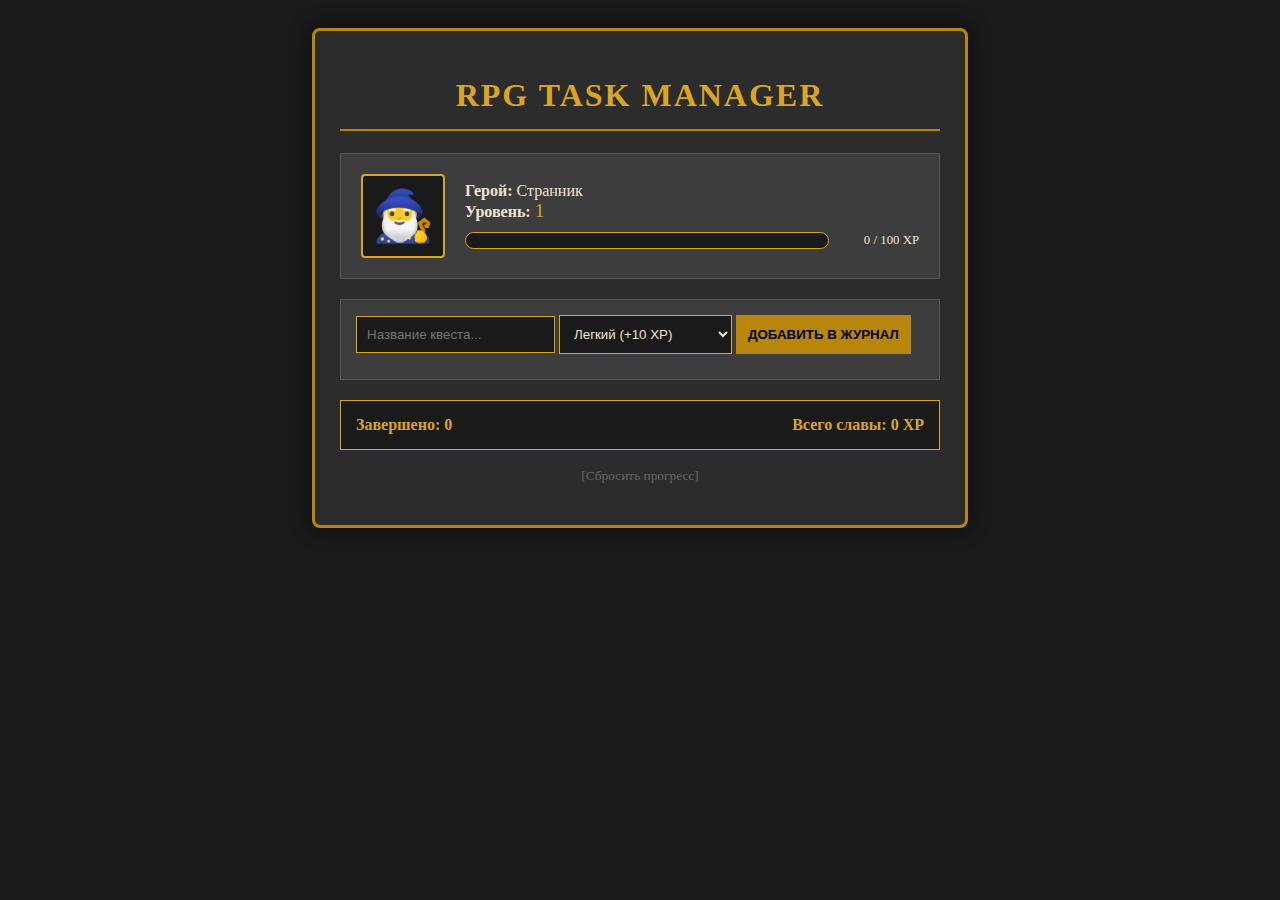
<file: index.html>
<!DOCTYPE html>
<html lang="ru">
<head>
    <meta charset="UTF-8">
    <title>RPG Task Manager</title>
    <link rel="stylesheet" href="css/style.css">
</head>
<body>

    <div class="app-card">
        <h1>RPG Task Manager</h1>
    
        <div class="char-section">
            <div class="avatar-container" id="avatar-display" onclick="changeAvatar()">🧙‍♂️</div>
            
            <div class="char-info">
                <div><strong>Герой:</strong> <span id="char-name">Странник</span></div>
                <div><strong>Уровень:</strong> <span id="level" style="color: #daa520; font-size: 1.2em;">1</span></div>
                <div class="exp-row">
                    <div class="progress-container"><div id="exp-fill"></div></div>
                    <div style="font-size: 0.8em; min-width: 80px; text-align: right;">
                        <span id="current-xp">0</span> / <span id="next-lvl-xp">100</span> XP
                    </div>
                </div>
            </div>
        </div>
    
        <div class="new-task-section">
            <div class="input-row">
                <input type="text" id="task-name" placeholder="Название квеста...">
                <select id="task-diff">
                    <option value="10">Легкий (+10 XP)</option>
                    <option value="25">Средний (+25 XP)</option>
                    <option value="50">Сложный (+50 XP)</option>
                    <option value="100">Эпический (+100 XP)</option>
                </select>
                <button class="btn-add" onclick="addTask()">Добавить в журнал</button>
            </div>
        </div>
    
        <div id="task-list"></div>
    
        <div class="stats-section">
            <div>Завершено: <span id="total-done">0</span></div>
            <div>Всего славы: <span id="total-xp">0</span> XP</div>
        </div>
        
        <p style="text-align: center;"><small onclick="resetGame()" style="cursor:pointer; color: #666;">[Сбросить прогресс]</small></p>
    </div>
<script src="js/storage.js"></script>
<script src="js/character.js"></script>
<script src="js/tasks.js"></script>
<script src="js/app.js"></script>
</body>
</html>
</file>
<file: css/style.css>
/* Общие стили в стиле RPG (золотые, коричневые, темные тона)  */
body {
    font-family: 'Segoe UI', serif;
    background: #1a1a1a; /* Темный фон  */
    display: flex;
    justify-content: center;
    padding: 20px;
    color: #f1e5d1;
}

.app-card {
    width: 600px;
    background: #2c2c2c;
    border: 3px solid #b8860b; /* Золотая рамка  */
    padding: 25px;
    box-shadow: 0 0 20px rgba(0, 0, 0, 0.7);
    border-radius: 8px;
}

h1 {
    text-align: center;
    color: #daa520; /* Золотой цвет  */
    text-transform: uppercase;
    letter-spacing: 2px;
    border-bottom: 2px solid #b8860b;
    padding-bottom: 15px;
}

/* Секция персонажа с аватаром [cite: 354] */
.char-section {
    background: #3d3d3d;
    padding: 20px;
    border: 1px solid #555;
    margin-bottom: 20px;
    display: flex;
    gap: 20px;
    align-items: center;
}

.avatar-container {
    width: 80px;
    height: 80px;
    background: #1a1a1a;
    border: 2px solid #daa520;
    display: flex;
    align-items: center;
    justify-content: center;
    font-size: 50px;
    cursor: pointer;
    border-radius: 4px;
}

.char-info { flex-grow: 1; }

.exp-row {
    display: flex;
    align-items: center;
    gap: 10px;
    margin-top: 10px;
}

.progress-container {
    flex-grow: 1;
    background: #1a1a1a;
    height: 15px;
    border: 1px solid #daa520;
    border-radius: 10px;
    overflow: hidden;
}

#exp-fill {
    background: linear-gradient(90deg, #b8860b, #daa520); /* Анимация полосы опыта [cite: 413] */
    height: 100%;
    width: 0%;
    transition: width 0.5s cubic-bezier(0.175, 0.885, 0.32, 1.275);
}

/* Формы ввода */
.new-task-section {
    background: #3d3d3d;
    border: 1px solid #555;
    padding: 15px;
    margin-bottom: 20px;
}

input, select {
    padding: 10px;
    background: #1a1a1a;
    border: 1px solid #daa520;
    color: #f1e5d1;
    margin-bottom: 10px;
}

.btn-add {
    background: #b8860b;
    color: #000;
    padding: 12px;
    border: none;
    cursor: pointer;
    font-weight: bold;
    text-transform: uppercase;
    transition: 0.2s;
}

.btn-add:hover { background: #daa520; }

/* Задачи */
.task-item {
    background: #333;
    display: flex;
    justify-content: space-between;
    padding: 12px;
    border: 1px solid #444;
    margin-bottom: 8px;
    align-items: center;
    border-left: 4px solid #daa520;
    animation: fadeIn 0.3s ease; /* Плавный переход [cite: 410] */
}

@keyframes fadeIn {
    from { opacity: 0; transform: translateY(5px); }
    to { opacity: 1; transform: translateY(0); }
}

.stats-section {
    background: #1a1a1a;
    padding: 15px;
    border: 1px solid #daa520;
    display: flex;
    justify-content: space-between;
    color: #daa520;
    font-weight: bold;
}

.btn-action {
    cursor: pointer;
    border: 1px solid #daa520;
    background: #2c2c2c;
    color: #f1e5d1;
    padding: 5px 10px;
}
</file>
